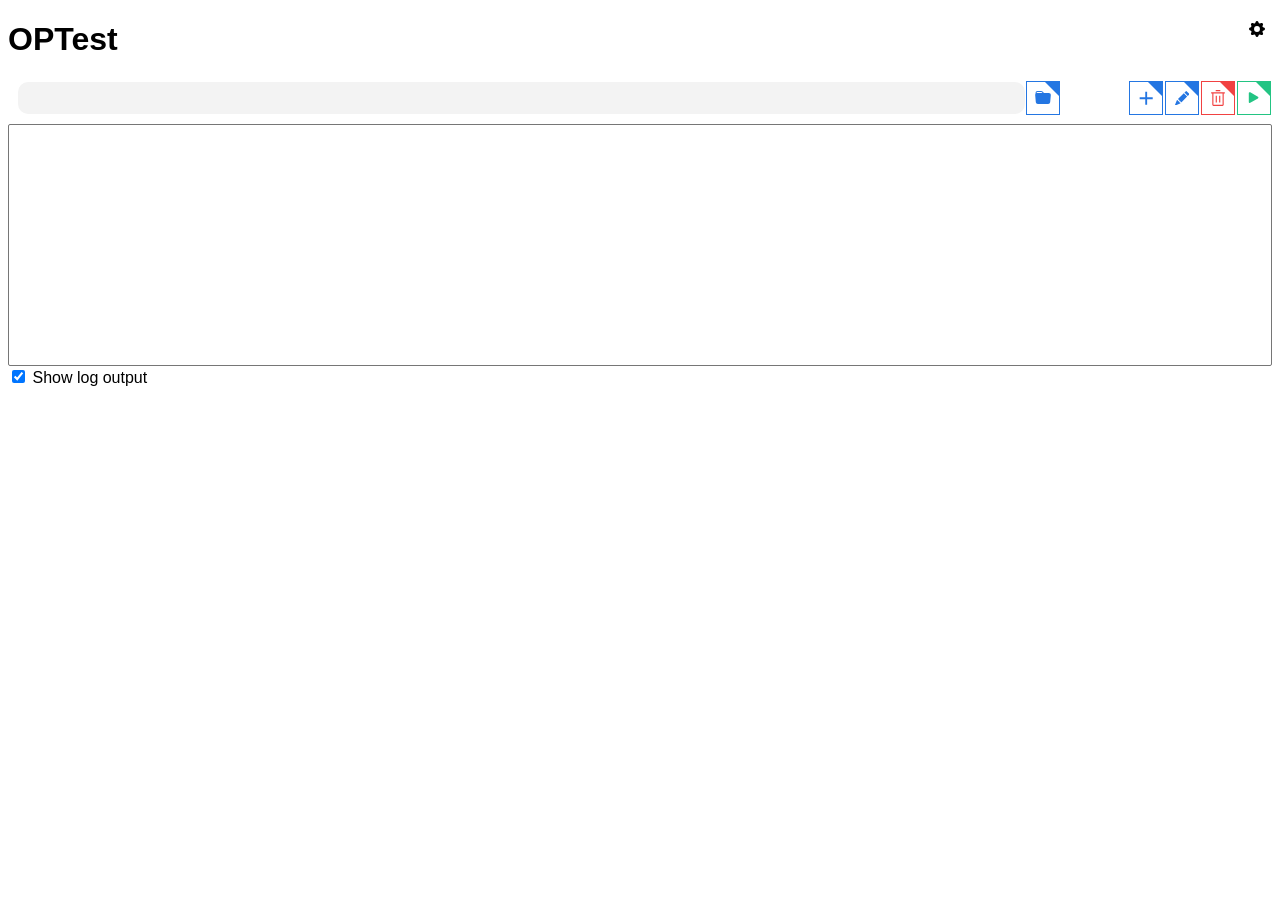
<file: src/gui/public/html/index.html>
<!DOCTYPE html>
<html lang="en">
<head>
    <meta charset="UTF-8">
    <meta name="viewport" content="width=device-width, initial-scale=1.0">
    <title>OPTest</title>
    <link rel="stylesheet" href="../css/popupMenu.css">
    <link rel="stylesheet" href="../css/styles.css">
</head>
<body>
    <div class="">
        <h1>OPTest</h1>
    
        <div class="headerPopup">
            <span onclick="callBuildEnvSettingsMenu(); event.stopPropagation();" class="cogButton" title="Close Modal">
                <svg xmlns="http://www.w3.org/2000/svg" width="16" height="16" fill="currentColor" class="bi bi-gear-fill" viewBox="0 0 16 16">
                    <path d="M9.405 1.05c-.413-1.4-2.397-1.4-2.81 0l-.1.34a1.464 1.464 0 0 1-2.105.872l-.31-.17c-1.283-.698-2.686.705-1.987 1.987l.169.311c.446.82.023 1.841-.872 2.105l-.34.1c-1.4.413-1.4 2.397 0 2.81l.34.1a1.464 1.464 0 0 1 .872 2.105l-.17.31c-.698 1.283.705 2.686 1.987 1.987l.311-.169a1.464 1.464 0 0 1 2.105.872l.1.34c.413 1.4 2.397 1.4 2.81 0l.1-.34a1.464 1.464 0 0 1 2.105-.872l.31.17c1.283.698 2.686-.705 1.987-1.987l-.169-.311a1.464 1.464 0 0 1 .872-2.105l.34-.1c1.4-.413 1.4-2.397 0-2.81l-.34-.1a1.464 1.464 0 0 1-.872-2.105l.17-.31c.698-1.283-.705-2.686-1.987-1.987l-.311.169a1.464 1.464 0 0 1-2.105-.872zM8 10.93a2.929 2.929 0 1 1 0-5.86 2.929 2.929 0 0 1 0 5.858z"/>
                </svg>
            </span>
        </div>

        <dialog id="menu-setting" class="popupMenu">
            <div class="headerPopup">
                <span onclick="closePopUpMenu('menu-setting'); event.stopPropagation();" class="closePopup" title="Close Modal">&times;</span>
                <h4>Set environment variables</h4>
            </div>
            
            <form class="form" action="">
                <div class="container pathContainer">
                    <input id="input-env-file" placeholder="Select a .env file or a folder to create it" class="path-input width100" type="text" value="">
                    <div class="displayFlex">
                        <div tabindex="0" class="animationButton" type="button" onclick="findEnvFile()">
                            <svg class="icon folderIcon" xmlns="http://www.w3.org/2000/svg" width="16" height="16" fill="currentColor" class="bi bi-folder-fill" viewBox="0 0 16 16">
                            <path d="M9.828 3h3.982a2 2 0 0 1 1.992 2.181l-.637 7A2 2 0 0 1 13.174 14H2.825a2 2 0 0 1-1.991-1.819l-.637-7a2 2 0 0 1 .342-1.31L.5 3a2 2 0 0 1 2-2h3.672a2 2 0 0 1 1.414.586l.828.828A2 2 0 0 0 9.828 3m-8.322.12q.322-.119.684-.12h5.396l-.707-.707A1 1 0 0 0 6.172 2H2.5a1 1 0 0 0-1 .981z"/>
                            </svg>
                        </div>
                        <div tabindex="0" class="animationButton" type="button" onclick="createEnvFile()">
                            <svg class="icon" xmlns="http://www.w3.org/2000/svg" viewBox="0 0 30 30">
                                <g mask="url(#mask0_21_345)">
                                <path d="M13.75 23.75V16.25H6.25V13.75H13.75V6.25H16.25V13.75H23.75V16.25H16.25V23.75H13.75Z"></path>
                                </g>
                            </svg>
                        </div>
                    </div>
                </div>
                <div class="popupContainer">
                    <label for="input-op-url">OpenPages URL</label>
                    <input type="text" class="inputFormat" name="input-op-url" id="input-op-url">
                </div>
                <div class="popupContainer">
                    <label for="input-op-username">OpenPages Username</label>
                    <input type="text" class="inputFormat" name="input-op-username" id="input-op-username">
                </div>
                <div class="popupContainer">
                    <label for="input-op-password">OpenPages Password</label>
                    <input type="text" class="inputFormat" name="input-op-password" id="input-op-password">
                </div>
                <button class="actionButtonPopup" type="submit" id="create-env-file-save" value="env_file">Save variables</button>
            </form>
        </dialog>

        <div class="container divisionContainer">
            
            <div class="container pathContainer">

                <input id="input-test-folder" class="path-input" type="text" value="">
                <div tabindex="0" class="animationButton" type="button" onclick="findTestFolder()">
                    <svg class="icon folderIcon" xmlns="http://www.w3.org/2000/svg" width="16" height="16" fill="currentColor" class="bi bi-folder-fill" viewBox="0 0 16 16">
                      <path d="M9.828 3h3.982a2 2 0 0 1 1.992 2.181l-.637 7A2 2 0 0 1 13.174 14H2.825a2 2 0 0 1-1.991-1.819l-.637-7a2 2 0 0 1 .342-1.31L.5 3a2 2 0 0 1 2-2h3.672a2 2 0 0 1 1.414.586l.828.828A2 2 0 0 0 9.828 3m-8.322.12q.322-.119.684-.12h5.396l-.707-.707A1 1 0 0 0 6.172 2H2.5a1 1 0 0 0-1 .981z"/>
                    </svg>
                </div>

            </div>

            <div class="container">

                <div tabindex="0" class="animationButton" type="button" onclick="buildCreateTest()">
                    <svg class="icon" xmlns="http://www.w3.org/2000/svg" viewBox="0 0 30 30">
                        <g mask="url(#mask0_21_345)">
                        <path d="M13.75 23.75V16.25H6.25V13.75H13.75V6.25H16.25V13.75H23.75V16.25H16.25V23.75H13.75Z"></path>
                        </g>
                    </svg>
                </div>
    
                <div tabindex="0" class="animationButton" type="button" onclick="loadEditTestPage()">
                    <svg class="icon pencilIcon" xmlns="http://www.w3.org/2000/svg" width="16" height="16" fill="currentColor" class="bi bi-pencil-fill" viewBox="0 0 16 16">
                        <path d="M12.854.146a.5.5 0 0 0-.707 0L10.5 1.793 14.207 5.5l1.647-1.646a.5.5 0 0 0 0-.708zm.646 6.061L9.793 2.5 3.293 9H3.5a.5.5 0 0 1 .5.5v.5h.5a.5.5 0 0 1 .5.5v.5h.5a.5.5 0 0 1 .5.5v.5h.5a.5.5 0 0 1 .5.5v.207zm-7.468 7.468A.5.5 0 0 1 6 13.5V13h-.5a.5.5 0 0 1-.5-.5V12h-.5a.5.5 0 0 1-.5-.5V11h-.5a.5.5 0 0 1-.5-.5V10h-.5a.5.5 0 0 1-.175-.032l-.179.178a.5.5 0 0 0-.11.168l-2 5a.5.5 0 0 0 .65.65l5-2a.5.5 0 0 0 .168-.11z"/>
                    </svg>
                </div>
                <div tabindex="0" class="animationButton trashButton" type="button" onclick="deleteTest()">
                    <svg class="trashIcon icon" viewBox="0 0 15 17.5" height="17.5" width="15" xmlns="http://www.w3.org/2000/svg" class="icon">
                        <path transform="translate(-2.5 -1.25)" d="M15,18.75H5A1.251,1.251,0,0,1,3.75,17.5V5H2.5V3.75h15V5H16.25V17.5A1.251,1.251,0,0,1,15,18.75ZM5,5V17.5H15V5Zm7.5,10H11.25V7.5H12.5V15ZM8.75,15H7.5V7.5H8.75V15ZM12.5,2.5h-5V1.25h5V2.5Z" id="Fill"></path>
                    </svg>
                </div>
                
                <div tabindex="0" class="animationButton playButton" type="button" onclick="runTest()">
                    <svg class="icon playIcon" xmlns="http://www.w3.org/2000/svg" width="16" height="16" fill="currentColor" class="bi bi-play-fill" viewBox="0 0 16 16">
                        <path d="m11.596 8.697-6.363 3.692c-.54.313-1.233-.066-1.233-.697V4.308c0-.63.692-1.01 1.233-.696l6.363 3.692a.802.802 0 0 1 0 1.393"/>
                    </svg>
                </div>

            </div>


           
            
        </div>

        <select id="tests-list" class="file-selector" multiple size="15">
        </select>
        <input name="show-log-output" type="checkbox" checked onchange="toggleLogOutput()">
        <label for="show-log-output">Show log output</label>

        <pre id="log-output" style="user-select: text;"></pre>

    </div>
    
    <dialog id="menu-create-test-file" class="popupMenu">
        <div class="headerPopup">
            <span onclick="closePopUpMenu('menu-create-test-file'); event.stopPropagation();" class="closePopup" title="Close Modal">&times;</span>
            <h4>Create new test file</h4>
        </div>
        
        <form class="form" action="">
            <div class="popupContainer">
                <label for="input-new-test">Test Name</label>
                <input type="text" class="inputFormat" name="input-new-test" id="input-new-test">
            </div>
            <button class="actionButtonPopup" type="submit" id="create-test-save-button" value="save_new_test">Create</button>
        </form>
    </dialog>
    


</body>
<script src="../js/jsApi.js"></script>
</html>
</file>
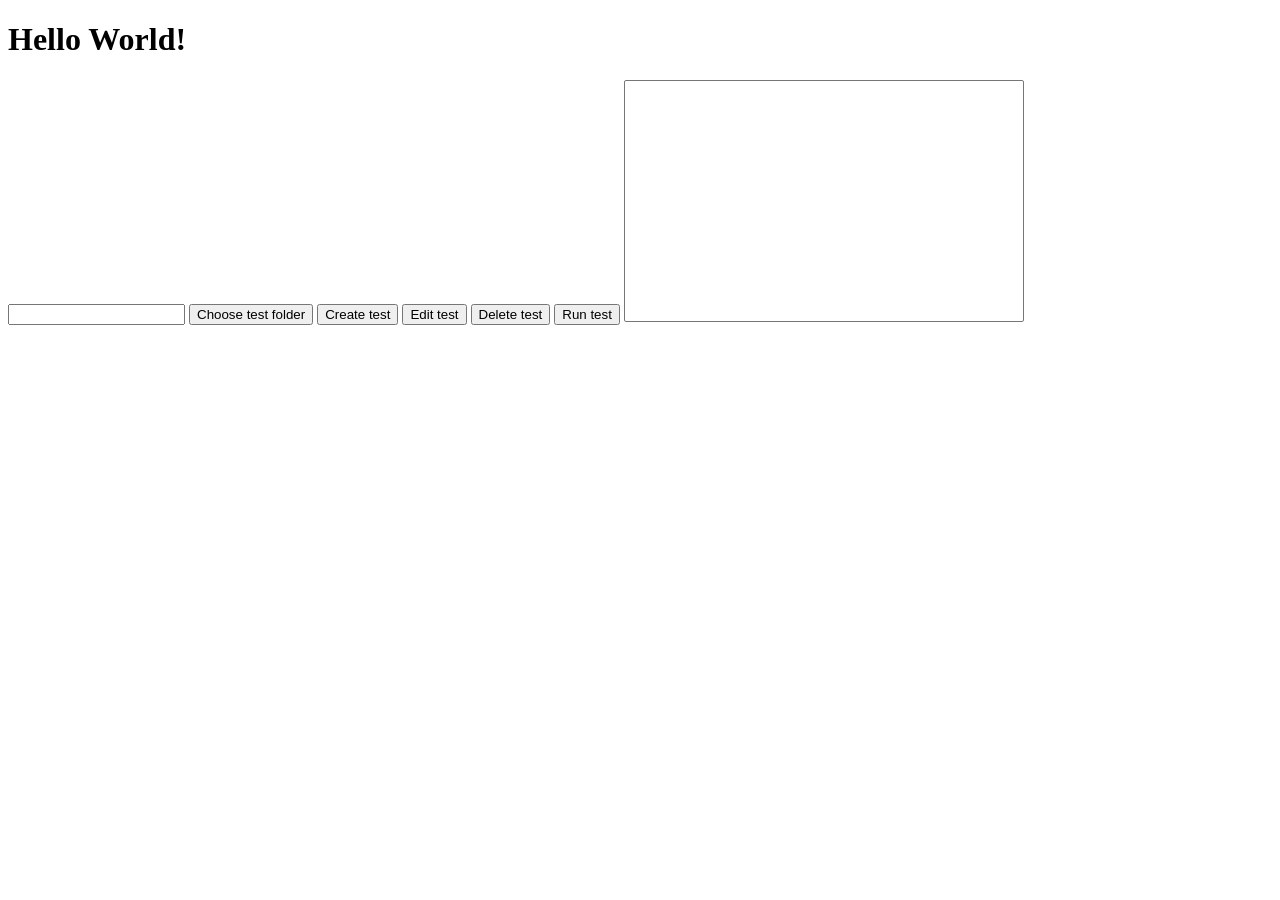
<file: src/OPTest/gui/public/index.html>
<!DOCTYPE html>
<html lang="en">
<head>
    <meta charset="UTF-8">
    <meta name="viewport" content="width=device-width, initial-scale=1.0">
    <title>OPTest</title>
</head>
<body>
    <h1>Hello World!</h1>
    <input id="input-test-folder" type="text" value="">
    <button id="btn-choose-test-folder" onclick="chooseTestFolder()">Choose test folder</button>
    <button id="btn-create-test" onclick="createTest()">Create test</button>
    <button id="btn-edit-test" onclick="editTest()">Edit test</button>
    <button id="btn-delete-test" onclick="deleteTest()">Delete test</button>
    <button id="btn-run-test" onclick="runTest()">Run test</button>

    <select id="tests-list" multiple size="15" style="width: 400px;">
    </select>


</body>
<script src="jsApi.js"></script>
</html>
</file>
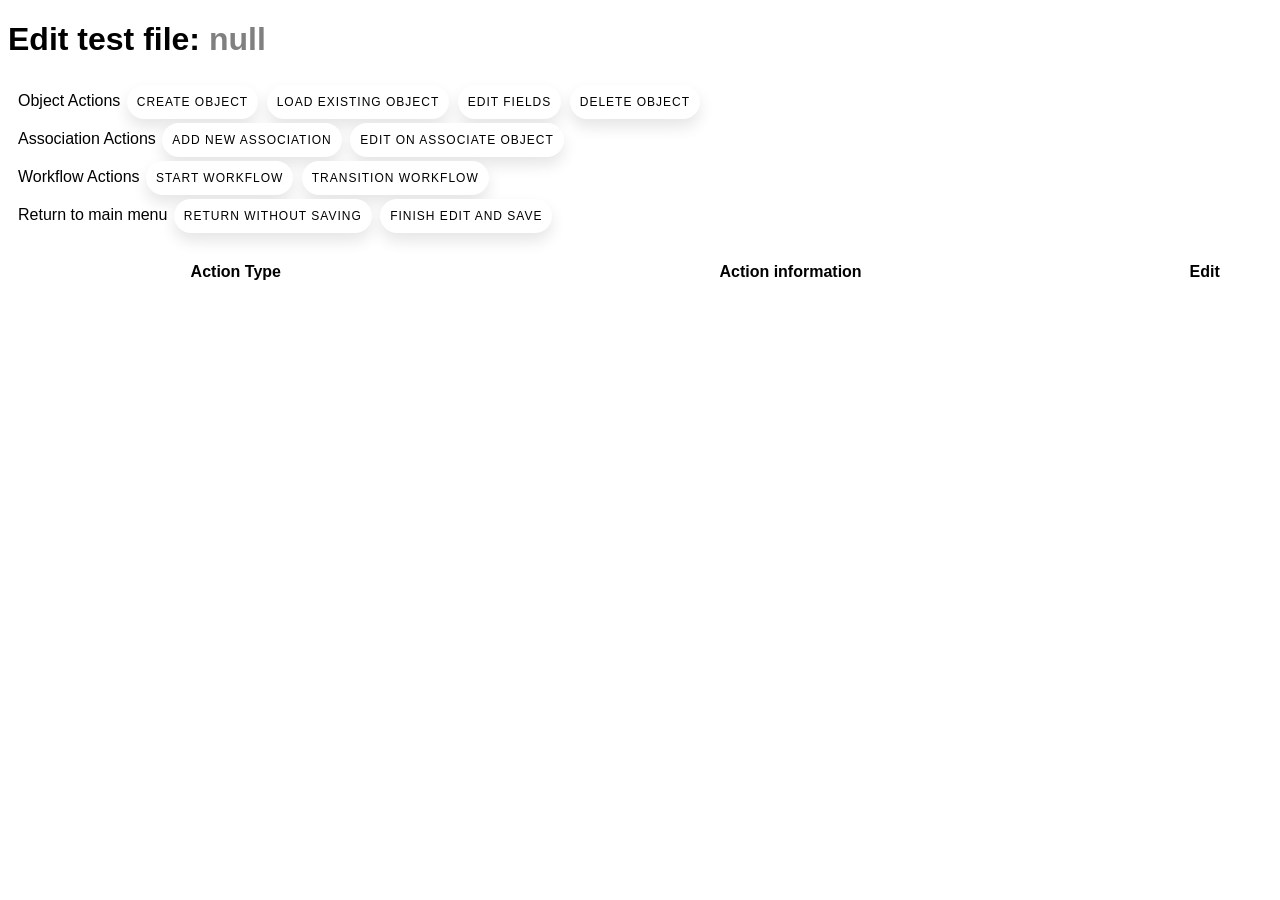
<file: src/gui/public/html/test-edit.html>
<!DOCTYPE html>
<html lang="en">
<head>
    <meta charset="UTF-8">
    <meta name="viewport" content="width=device-width, initial-scale=1.0">
    <title>OPTest - Edit</title>
    <link rel="stylesheet" href="../css/popupMenu.css">
    <link rel="stylesheet" href="../css/styles.css">
</head>
<body>

    <h1 id="h1-header"></h1>

    <div class="testManagementContainer">
        <div>
            <span>Object Actions</span>
            <button id="btn-create-object" class="default-button" onclick="newCreateObjectView()">Create object</button>
            <button id="btn-create-object" class="default-button" onclick="newLoadExistingObjectView()">Load existing object</button>
            <button id="btn-bulk-edit-field" class="default-button" onclick="newUpdateFieldsView()">Edit fields</button>
            <button id="btn-delete-object" class="delete-button" onclick="newDeleteView()">Delete object</button>
        </div>

        <div>
            <span>Association Actions</span>
            <button id="btn-add-associate-object" class="default-button" onclick="newAssociationView()">Add new association</button>
            <button id="btn-edit-field-associate-object" class="default-button" onclick="newUpdateOnAssociateView()">Edit on associate object</button>
        </div>
        
        <div>
            <span>Workflow Actions</span>
            <button id="btn-start-workflow" class="default-button" onclick="newStartWorkflowView()">Start workflow</button>
            <button id="btn-start-workflow" class="default-button" onclick="newTransitionWorkflowView()">Transition workflow</button>
        </div>

        <div>
            <span>Return to main menu</span>
            <span>
                <button id="btn-finish-edit" class="delete-button" onclick="returnToIndexPage()">Return without saving</button>
            </span>
            <span>
                <button id="btn-finish-edit" class="run-button" onclick="saveAndReturnToIndexPage()">Finish edit and Save</button>
            </span>
        </div>
    </div>
    
    <div class="testManagementContainer">
        <table id="test-actions" style="width: 100%;">
            <tr>
                <th>Action Type</th>
                <th>Action information</th>
                <th>Edit</th>
            </tr>
        </table>
    </div>

    <dialog id="menu-create-object" class="popupMenu">
        
        <div class="headerPopup">
            <span onclick="closePopUpMenu('menu-create-object'); event.stopPropagation();" class="closePopup" title="Close Modal">&times;</span>
            <h4>Create new GRC Instance</h4>
        </div>

        <form action="../js/jsApi.js" method="post">
            <div class="popupContainer">
                <div>
                    <label for="input-create-resource-type-definition">Object Type</label>
                    <input class="inputFormat" type="text" name="input-create-resource-type-definition" id="input-create-resource-type-definition">
                </div>
                <div>
                    <label for="input-create-resource-name">Object Name</label>
                    <input class="inputFormat" type="text" name="input-create-resource-name" id="input-create-resource-name">
                </div>
                <div>
                    <div>
                        <label for="input-create-resource-description">Description</label>
                    </div>
                    <textarea class="inputFormat" type="text" name="input-create-resource-description" id="input-create-resource-description"></textarea>
                </div>
                <div>
                    <label for="input-create-resource-primary-parent">Primary parent ID</label>
                    <input class="inputFormat" type="number" onwheel="this.blur()" name="input-create-resource-primary-parent" id="input-create-resource-primary-parent">
                </div>
                <div>
                    <table id="table-create-fields" class="popupTableFields">
                        <tbody id="creation_fields_tbody">
                            <tr>
                                <th>Field</th>
                                <th>Value</th>
                                <th>Actions</th>
                            </tr>
                        </tbody>
                    </table>
                </div>
                <div>
                    <table id="table-create-parents" class="popupTableParents width100">
                        <tbody id="creation_parents_tbody">
                            <tr>
                                <th>Parant ID</th>
                                <th>Action</th>
                            </tr>
                        </tbody>
                    </table>
                </div>
                <div>
                    <table id="table-create-children" class="popupTableChildren width100">
                        <tbody id="creation_children_tbody">
                            <tr>
                                <th>Child ID</th>
                                <th>Action</th>
                            </tr>
                        </tbody>
                    </table>
                </div>
                <div>
                    <input name="safe-delete-checkbox" id="safe-delete-checkbox" type="checkbox" checked onchange="">
                    <label for="safe-delete-checkbox">Exclude object after tests</label>
                </div>
            </div>
            <button class="actionButtonPopup" type="submit" id="create-save-button" value="create_object">Save</button>
        </form>
    </dialog>

    <dialog id="menu-update-fields" class="popupMenu">
        
        <div class="headerPopup">
            <span onclick="closePopUpMenu('menu-update-fields'); event.stopPropagation();" class="closePopup" title="Close Modal">&times;</span>
            <h4>Edit fields of a GRC Instance</h4>
        </div>
        
        <form action="">
            <div class="popupContainer">
                <div>
                    <label for="select-update-resource-name">Object Name</label>
                    <!-- <input class="inputFormat" type="text" name="select-update-resource-name" id="select-update-resource-name"> -->
                    <select class="inputFormat" name="select-update-resource-name" id="select-update-resource-name">
                        <option value="" disabled selected>Select an object</option>
                    </select>
                </div>
                <div>
                    <table id="table-update-fields" class="popupTableFields width100">
                        <tbody id="update_fields_tbody">
                            <tr>
                                <th>Field</th>
                                <th>Value</th>
                                <th>Actions</th>
                            </tr>
                        </tbody>
                    </table>
                </div>
            </div>
            <button class="actionButtonPopup" type="submit" id="update-save-button" value="update_field">Save</button>
        </form>
    </dialog>

    <dialog id="menu-update-associate" class="popupMenu">
        
        <div class="headerPopup">
            <span onclick="closePopUpMenu('menu-update-associate'); event.stopPropagation();" class="closePopup" title="Close Modal">&times;</span>
            <h4>Edit fields on an associate instance</h4>
        </div>

        <form action="">
            <div class="popupContainer">
                <div>
                    <label for="select-update-associate-resource-name">Main object name</label>
                    <select class="inputFormat" type="text" name="select-update-associate-resource-name" id="select-update-associate-resource-name">
                        <option value="" disabled selected>Select an object</option>
                    </select>
                </div>
                <div>
                    <label for="input-update-associate-association-type">Association Type</label>
                    <select class="inputFormat" id="input-update-associate-association-type" name="input-update-associate-association-type">
                        <option value="child">Child</option>
                        <option value="parent">Parent</option>
                        <option value="both">Both</option>
                    </select>
                </div>
                <div>
                    <label for="input-update-associate-type-definition">Object Type</label>
                    <input class="inputFormat" type="text" name="input-update-associate-type-definition" id="input-update-associate-type-definition">
                </div>
                <div>
                    <table id="table-update-associate" class="popupTableFields width100">
                        <tbody id="update_associate_tbody">
                            <tr>
                                <th>Field</th>
                                <th>Value</th>
                                <th>Actions</th>
                            </tr>
                        </tbody>
                    </table>
                </div>
            </div>
            <button class="actionButtonPopup" type="submit" id="update-associate-save-button" value="update_field_associate_objects">Save</button>
        </form>
    </dialog>

    <dialog id="menu-start_workflow" class="popupMenu">
        
        <div class="headerPopup">
            <span onclick="closePopUpMenu('menu-start_workflow'); event.stopPropagation();" class="closePopup" title="Close Modal">&times;</span>
            <h4>Start workflow</h4>
        </div>
        
        <form action="">
            <div class="popupContainer">
                <div>
                    <label for="select-start_workflow-resource-name">Object Name</label>
                    <select class="inputFormat" type="text" name="select-start_workflow-resource-name" id="select-start_workflow-resource-name">
                        <option value="" disabled selected>Select an object</option>
                    </select>
                </div>
                <div>
                    <label for="input-start-workflow-name">Workflow Name</label>
                    <input class="inputFormat" type="text" name="input-start_workflow-name" id="input-start_workflow-name">
                </div>
            </div>
            <button class="actionButtonPopup" type="submit" id="start_workflow-save-button" value="start_workflow">Save</button>
        </form>
    </dialog>

    <dialog id="menu-transition_workflow" class="popupMenu">
        
        <div class="headerPopup">
            <span onclick="closePopUpMenu('menu-transition_workflow'); event.stopPropagation();" class="closePopup" title="Close Modal">&times;</span>
            <h4>Transition workflow</h4>
        </div>
        
        <form action="">
            <div class="popupContainer">
                <div>
                    <label for="select-transition_workflow-resource-name">Object Name</label>
                    <select class="inputFormat" type="text" name="select-transition_workflow-resource-name" id="select-transition_workflow-resource-name">
                        <option value="" disabled selected>Select an object</option>
                    </select>
                </div>
                <div>
                    <label for="input-transition_workflow-name">Workflow Action Name</label>
                    <input class="inputFormat" type="text" name="input-transition_workflow-name" id="input-transition_workflow-name">
                </div>
            </div>
            <button class="actionButtonPopup" type="submit" id="transition_workflow-save-button" value="transition_workflow">Save</button>
        </form>
    </dialog>

    <dialog id="menu-delete-object" class="popupMenu">
        
        <div class="headerPopup">
            <span onclick="closePopUpMenu('menu-delete-object'); event.stopPropagation();" class="closePopup" title="Close Modal">&times;</span>
            <h4>Delete Object</h4>
        </div>

        <form action="">
            <div class="popupContainer">
                <div>
                    <label for="select-delete-resource-name">Object Name</label>
                    <select class="inputFormat" type="text" name="select-delete-resource-name" id="select-delete-resource-name">
                        <option value="" disabled selected>Select an object</option>
                    </select>
                </div>
            </div>
            <button class="actionButtonPopup" type="submit" id="delete-save-button" value="delete_object">Save</button>
        </form>
    </dialog>

    <dialog id="menu-add-associate-object" class="popupMenu">
        
        <div class="headerPopup">
            <span onclick="closePopUpMenu('menu-add-associate-object'); event.stopPropagation();" class="closePopup" title="Close Modal">&times;</span>
            <h4>Add new association</h4>
        </div>

        <form action="../js/jsApi.js" method="post">
            <div class="popupContainer">
                
                <div>
                    <label for="select-add-associate-object-name">Object Name</label>
                    <select class="inputFormat" type="text" name="select-add-associate-object-name" id="select-add-associate-object-name">
                        <option value="" disabled selected>Select an object</option>
                    </select>
                </div>

                <div>
                    <label for="input-add-associate-object-type">Association Type</label>
                    <select class="inputFormat" id="input-add-associate-object-type" name="input-add-associate-object-type">
                        <option value="child">Child</option>
                        <option value="parent">Parent</option>
                    </select>
                </div>

                <div>
                    <table id="table-add-associate-object" class="popupTableParents width100">
                        <tbody id="add_associate_tbody">
                            <tr>
                                <th>Object ID</th>
                                <th>Action</th>
                            </tr>
                        </tbody>
                    </table>
                </div>


            </div>
            <button class="actionButtonPopup" type="submit" id="add-associate-object-save-button" value="add_associate_object">Save</button>
        </form>
    </dialog>

    <dialog id="menu-load-existing-object" class="popupMenu">
        
        <div class="headerPopup">
            <span onclick="closePopUpMenu('menu-load-existing-object'); event.stopPropagation();" class="closePopup" title="Close Modal">&times;</span>
            <h4>Load existing object</h4>
        </div>

        <form action="">
            <div class="popupContainer">
                <div>
                    <label for="input-load-existing-object-type">Object Type</label>
                    <input class="inputFormat" type="text" name="input-load-existing-object-type" id="input-load-existing-object-type">
                </div>
                <div>
                    <label for="input-load-existing-object-name">Object Name</label>
                    <input class="inputFormat" type="text" name="input-load-existing-object-name" id="input-load-existing-object-name">
                </div>
            </div>
            <button class="actionButtonPopup" type="submit" id="load-existing-object-save-button" value="load_existing_object">Save</button>
        </form>
    </dialog>


</body>
<script src="../js/editTest.js"></script>
<script src="../js/editTests/clearMenus.js"></script>
<script src="../js/editTests/createNewSteps.js"></script>
<script src="../js/editTests/findAndEdit.js"></script>
<script src="../js/editTests/saveChanges.js"></script>
<script src="../js/jsApi.js"></script>
</html>
</file>
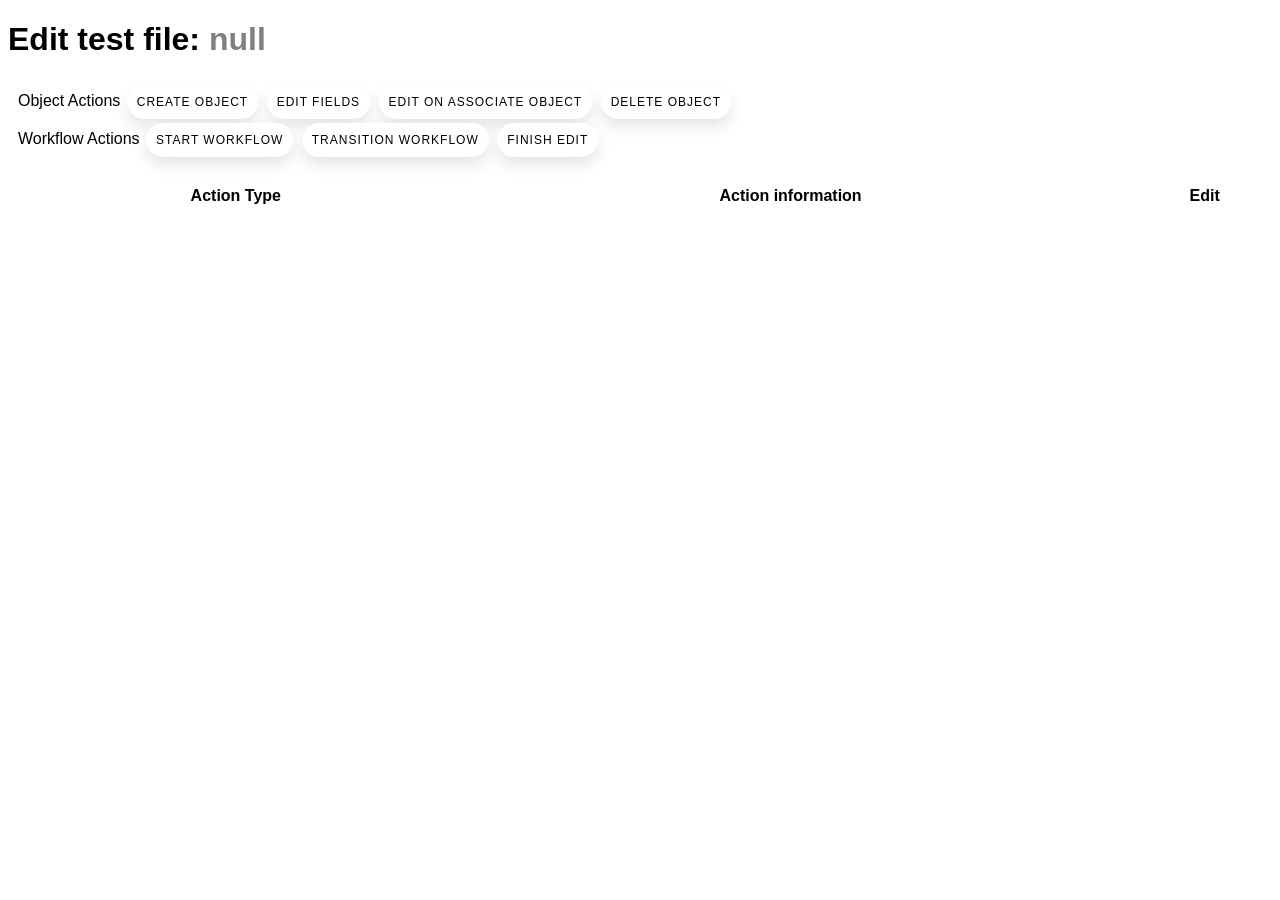
<file: src/OPTest/gui/public/html/test-edit.html>
<!DOCTYPE html>
<html lang="en">
<head>
    <meta charset="UTF-8">
    <meta name="viewport" content="width=device-width, initial-scale=1.0">
    <title>OPTest - Edit</title>
    <link rel="stylesheet" href="../css/popupMenu.css">
    <link rel="stylesheet" href="../css/styles.css">
</head>
<body>

    <h1 id="h1-header"></h1>

    <div class="testManagementContainer">
        <div>
            <span>Object Actions</span>
            <button id="btn-create-object" class="default-button" onclick="newCreateObjectView()">Create object</button>
            <button id="btn-bulk-edit-field" class="default-button" onclick="newUpdateFieldsView()">Edit fields</button>
            <button id="btn-edit-field-associate-object" class="default-button" onclick="newUpdateOnAssociateView()">Edit on associate object</button>
            <button id="btn-delete-object" class="delete-button" onclick="newDeleteView()">Delete object</button>
        </div>
        
        <div>
            <span>Workflow Actions</span>
            <button id="btn-start-workflow" class="default-button" onclick="newStartWorkflowView()">Start workflow</button>
            <button id="btn-start-workflow" class="default-button" onclick="newTransitionWorkflowView()">Transition workflow</button>
            
            <span>
                <button id="btn-finish-edit" class="run-button" onclick="returnToIndexPage()">Finish edit</button>
            </span>
        </div>
    </div>
    
    <div class="testManagementContainer">
        <table id="test-actions" style="width: 100%;">
            <tr>
                <th>Action Type</th>
                <th>Action information</th>
                <th>Edit</th>
            </tr>
        </table>
    </div>

    <dialog id="menu-create-object" class="popupMenu">
        
        <div class="headerPopup">
            <span onclick="closePopUpMenu('menu-create-object'); event.stopPropagation();" class="closePopup" title="Close Modal">&times;</span>
            <h4>Create new GRC Instance</h4>
        </div>

        <form action="../js/jsApi.js" method="post">
            <div class="popupContainer">
                <div>
                    <label for="input-create-resource-type-definition">Object Type</label>
                    <input class="inputFormat" type="text" name="input-create-resource-type-definition" id="input-create-resource-type-definition">
                </div>
                <div>
                    <label for="input-create-resource-name">Object Name</label>
                    <input class="inputFormat" type="text" name="input-create-resource-name" id="input-create-resource-name">
                </div>
                <div>
                    <div>
                        <label for="input-create-resource-description">Description</label>
                    </div>
                    <textarea class="inputFormat" type="text" name="input-create-resource-description" id="input-create-resource-description"></textarea>
                </div>
                <div>
                    <label for="input-create-resource-primary-parent">Primary parent ID</label>
                    <input class="inputFormat" type="number" onwheel="this.blur()" name="input-create-resource-primary-parent" id="input-create-resource-primary-parent">
                </div>
                <div>
                    <table id="table-create-fields" class="popupTableFields">
                        <tbody id="creation_fields_tbody">
                            <tr>
                                <th>Field</th>
                                <th>Value</th>
                                <th>Actions</th>
                            </tr>
                        </tbody>
                    </table>
                </div>
                <div>
                    <table id="table-create-parents" class="popupTableParents width100">
                        <tbody id="creation_parents_tbody">
                            <tr>
                                <th>Parant ID</th>
                                <th>Action</th>
                            </tr>
                        </tbody>
                    </table>
                </div>
                <div>
                    <table id="table-create-children" class="popupTableChildren width100">
                        <tbody id="creation_children_tbody">
                            <tr>
                                <th>Child ID</th>
                                <th>Action</th>
                            </tr>
                        </tbody>
                    </table>
                </div>
                <div>
                    <input name="safe-delete-checkbox" id="safe-delete-checkbox" type="checkbox" checked onchange="">
                    <label for="safe-delete-checkbox">Exclude object after tests</label>
                </div>
            </div>
            <button class="actionButtonPopup" type="submit" id="create-save-button" value="create_object">Save</button>
        </form>
    </dialog>

    <dialog id="menu-update-fields" class="popupMenu">
        
        <div class="headerPopup">
            <span onclick="closePopUpMenu('menu-update-fields'); event.stopPropagation();" class="closePopup" title="Close Modal">&times;</span>
            <h4>Edit fields of a GRC Instance</h4>
        </div>
        
        <form action="">
            <div class="popupContainer">
                <div>
                    <label for="select-update-resource-name">Object Name</label>
                    <!-- <input class="inputFormat" type="text" name="select-update-resource-name" id="select-update-resource-name"> -->
                    <select class="inputFormat" name="select-update-resource-name" id="select-update-resource-name">
                        <option value="" disabled selected>Select an object</option>
                    </select>
                </div>
                <div>
                    <table id="table-update-fields" class="popupTableFields width100">
                        <tbody id="update_fields_tbody">
                            <tr>
                                <th>Field</th>
                                <th>Value</th>
                                <th>Actions</th>
                            </tr>
                        </tbody>
                    </table>
                </div>
            </div>
            <button class="actionButtonPopup" type="submit" id="update-save-button" value="update_field">Save</button>
        </form>
    </dialog>

    <dialog id="menu-update-associate" class="popupMenu">
        
        <div class="headerPopup">
            <span onclick="closePopUpMenu('menu-update-associate'); event.stopPropagation();" class="closePopup" title="Close Modal">&times;</span>
            <h4>Edit fields on an associate instance</h4>
        </div>

        <form action="">
            <div class="popupContainer">
                <div>
                    <label for="select-update-associate-resource-name">Main object name</label>
                    <select class="inputFormat" type="text" name="select-update-associate-resource-name" id="select-update-associate-resource-name">
                        <option value="" disabled selected>Select an object</option>
                    </select>
                </div>
                <div>
                    <label for="input-update-associate-association-type">Association Type</label>
                    <select class="inputFormat" id="input-update-associate-association-type" name="input-update-associate-association-type">
                        <option value="child">Child</option>
                        <option value="parent">Parent</option>
                        <option value="both">Both</option>
                    </select>
                </div>
                <div>
                    <label for="input-update-associate-type-definition">Object Type</label>
                    <input class="inputFormat" type="text" name="input-update-associate-type-definition" id="input-update-associate-type-definition">
                </div>
                <div>
                    <table id="table-update-associate" class="popupTableFields width100">
                        <tbody id="update_associate_tbody">
                            <tr>
                                <th>Field</th>
                                <th>Value</th>
                                <th>Actions</th>
                            </tr>
                        </tbody>
                    </table>
                </div>
            </div>
            <button class="actionButtonPopup" type="submit" id="update-associate-save-button" value="update_field_associate_objects">Save</button>
        </form>
    </dialog>

    <dialog id="menu-start_workflow" class="popupMenu">
        
        <div class="headerPopup">
            <span onclick="closePopUpMenu('menu-start_workflow'); event.stopPropagation();" class="closePopup" title="Close Modal">&times;</span>
            <h4>Start workflow</h4>
        </div>
        
        <form action="">
            <div class="popupContainer">
                <div>
                    <label for="select-start_workflow-resource-name">Object Name</label>
                    <select class="inputFormat" type="text" name="select-start_workflow-resource-name" id="select-start_workflow-resource-name">
                        <option value="" disabled selected>Select an object</option>
                    </select>
                </div>
                <div>
                    <label for="input-start-workflow-name">Workflow Name</label>
                    <input class="inputFormat" type="text" name="input-start_workflow-name" id="input-start_workflow-name">
                </div>
            </div>
            <button class="actionButtonPopup" type="submit" id="start_workflow-save-button" value="start_workflow">Save</button>
        </form>
    </dialog>

    <dialog id="menu-transition_workflow" class="popupMenu">
        
        <div class="headerPopup">
            <span onclick="closePopUpMenu('menu-transition_workflow'); event.stopPropagation();" class="closePopup" title="Close Modal">&times;</span>
            <h4>Start workflow</h4>
        </div>
        
        <form action="">
            <div class="popupContainer">
                <div>
                    <label for="select-transition_workflow-resource-name">Object Name</label>
                    <select class="inputFormat" type="text" name="select-transition_workflow-resource-name" id="select-transition_workflow-resource-name">
                        <option value="" disabled selected>Select an object</option>
                    </select>
                </div>
                <div>
                    <label for="input-transition_workflow-name">Workflow Action Name</label>
                    <input class="inputFormat" type="text" name="input-transition_workflow-name" id="input-transition_workflow-name">
                </div>
            </div>
            <button class="actionButtonPopup" type="submit" id="transition_workflow-save-button" value="transition_workflow">Save</button>
        </form>
    </dialog>

    <dialog id="menu-delete-object" class="popupMenu">
        
        <div class="headerPopup">
            <span onclick="closePopUpMenu('menu-delete-object'); event.stopPropagation();" class="closePopup" title="Close Modal">&times;</span>
            <h4>Start workflow</h4>
        </div>

        <form action="">
            <div class="popupContainer">
                <div>
                    <label for="select-delete-resource-name">Object Name</label>
                    <select class="inputFormat" type="text" name="select-delete-resource-name" id="select-delete-resource-name">
                        <option value="" disabled selected>Select an object</option>
                    </select>
                </div>
            </div>
            <button class="actionButtonPopup" type="submit" id="delete-save-button" value="delete_object">Save</button>
        </form>
    </dialog>


</body>
<script src="../js/editTest.js"></script>
<script src="../js/editTests/clearMenus.js"></script>
<script src="../js/editTests/createNewSteps.js"></script>
<script src="../js/editTests/findAndEdit.js"></script>
<script src="../js/editTests/saveChanges.js"></script>
<script src="../js/jsApi.js"></script>
</html>
</file>
<file: src/gui/public/css/popupMenu.css>
body {font-family: Arial, Helvetica, sans-serif;}

.popupContainer {
  padding: 16px;
}

.closePopup {
  position: absolute;
  right: 15px;
  top: 5px;
  color: #000;
  font-size: 35px;
  font-weight: bold;
}

.closePopup:hover,
.closePopup:focus {
  color: red;
  cursor: pointer;
}

.headerPopup{
  font-weight: 400;
}

.inputFormat, .popupTd{
  width: 100%;
  padding: 12px 20px;
  margin: 8px 0;
  display: inline-block;
  border: 1px solid #ccc;
  box-sizing: border-box;
  border: 2px solid #ccc;
  border-radius: 5px;
  padding: 8px;
  outline: none;   
}

.inputFormat:focus, .popupTd:focus {
  border-color: #007bff;        
  box-shadow: 0 0 5px #007bff;  
}

.actionButtonPopup {
  width: 100%;
  padding: 15px 20px;
  border: none;
  outline: none;
  background-color: #2476e2;
  color: #eee;
  border-radius: 7px;
  font-weight: 600;
  cursor: pointer;
  transition: all 0.25s ease-out;
}

.actionButtonPopup:hover {
  transform: translateY(-3px);
}

.popupMenu::backdrop {
  background: rgba(0, 0, 0, 0.5);
}

.popupMenu {
  border: none;
  border-radius: 8px;
  padding: 20px;
  background: white;
}

.popupTableFields tr{
  display: grid;
  grid-template-columns: 2fr 2fr 1fr;
}

.popupTableParents tr,
.popupTableChildren tr{
  display: grid;
  grid-template-columns: 4fr 1fr;
}


.cogButton {
  position: absolute;
  right: 15px;
  top: 5px;
  color: #000;
  font-size: 35px;
  font-weight: bold;
}

.cogButton:hover,
.cogButton:focus {
  color: #2476e2;
  cursor: pointer;
}
</file>
<file: src/gui/public/css/styles.css>
.file-selector{
    width: 100%;
}

h1{
    font-family: 'Segoe UI', Tahoma, Geneva, Verdana, sans-serif;
}

.container{
    display: flex;
    align-items: center;
    justify-content:space-between;
}

.pathContainer{
    flex:0.94;
    margin-left: 10px;
}

#input-test-folder{
    flex: 1;
}

.divisionContainer{
    margin-bottom: 0.5em;
}



/* Buttons and Icons */
.animationButton {
  /* Config start */
  --plus_sideLength: 2.0rem;
  --plus_topRightTriangleSideLength: 0.9rem;
  /* Config end */
  position: relative;
  display: inline-flex;
  justify-content: center;
  align-items: center;
  border: 1px solid #2476e2;
  width: var(--plus_sideLength);
  height: var(--plus_sideLength);
  background-color: white;
  overflow: hidden;
  margin: 1px;
}

.animationButton::before {
  position: absolute;
  content: "";
  top: 0;
  right: 0;
  width: 0;
  height: 0;
  border-width: 0 var(--plus_topRightTriangleSideLength) var(--plus_topRightTriangleSideLength) 0;
  border-style: solid;
  border-color: transparent #2476e2 transparent transparent;
  transition-timing-function: ease-in-out;
  transition-duration: 0.2s;
}

.animationButton:hover {
  cursor: pointer;
}

.animationButton:hover::before {
  --plus_topRightTriangleSideLength: calc(var(--plus_sideLength) * 2);
}

.animationButton:focus-visible::before {
  --plus_topRightTriangleSideLength: calc(var(--plus_sideLength) * 2);
}

.icon, .pencilIcon {
  fill: #2476e2;
  width: calc(var(--plus_sideLength) * 0.7);
  height: calc(var(--plus_sideLength) * 0.7);
  z-index: 1;
  transition-timing-function: ease-in-out;
  transition-duration: 0.2s;
}

.pencilIcon{
    width:45%; 
    height:45%;
}

.folderIcon{
    width:50%; 
    height:50%;
}

.trashIcon{
    width:50%; 
    height:50%;
    fill: #f14242;
}

.trashButton{
    border: 1px solid #f14242;
}

.trashButton::before{
    border-color: transparent #f14242 transparent transparent;
}

.playIcon{
    width:60%; 
    height:60%;
    fill: #23c483;
}

.playButton{
    border: 1px solid #23c483;
}

.playButton::before{
    border-color: transparent #23c483 transparent transparent;
}

.animationButton:hover>.icon {
  fill: white;
}

.icon:focus-visible {
  fill: white;
  transform: rotate(180deg);
}


/* Path input */ 
.path-input {
  border: 2px solid transparent;
  width: 15em;
  height: 2.0em;
  padding-left: 0.8em;
  outline: none;
  overflow: hidden;
  background-color: #F3F3F3;
  border-radius: 10px;
  transition: all 0.5s;
}

.path-input:hover,
.path-input:focus {
  border: 2px solid #4A9DEC;
  box-shadow: 0px 0px 0px 7px rgb(74, 157, 236, 20%);
  background-color: white;
}














/* Popup menu index */ 
.trash-button {
  background-color: transparent;
  position: relative;
  border: none;
}

.trash-icon {
  transform: scale(1.2);
  transition: .2s linear;
}

.trash-button:hover > .icon {
  transform: scale(1.5);
}

.trash-button:hover > .icon path {
  fill: rgb(168, 7, 7);
}

.trash-button:hover::after {
  visibility: visible;
  opacity: 1;
  top: -160%;
}

.hide{
    display: none;
}

.active{
  display: block;
}
























#testFileName{
    color: gray;
}





/* check if still needed */ 
.default-button, .delete-button, .run-button {
  margin: 2px;  
  padding: 10px 10px;
  font-size: 12px;
  text-transform: uppercase;
  letter-spacing: 1px;
  font-weight: 500;
  color: #000;
  background-color: #fff;
  border: none;
  border-radius: 45px;
  box-shadow: 0px 8px 15px rgba(0, 0, 0, 0.1);
  transition: all 0.3s ease 0s;
  cursor: pointer;
  outline: none;
}

.default-button:hover {
  background-color: #2476e2;
  color: #fff;
  transform: translateY(-7px);
}

.run-button:hover {
  background-color: #23c483;
  color: #fff;
  transform: translateY(-7px);
}

.delete-button:hover {
  background-color: #f14242;
  color: #fff;
  fill: white;
  transform: translateY(-7px);
}

.default-button:active {
  transform: translateY(-1px);
}


.testManagementContainer{
  width: 100%;
  margin: 25px 10px;
}

.width100{
  width: 100%;
}

.displayFlex{
  display: flex; 
  align-items: center;
}
</file>
<file: src/OPTest/gui/public/css/popupMenu.css>
body {font-family: Arial, Helvetica, sans-serif;}

.popupContainer {
  padding: 16px;
}

.closePopup {
  position: absolute;
  right: 15px;
  top: 5px;
  color: #000;
  font-size: 35px;
  font-weight: bold;
}

.closePopup:hover,
.closePopup:focus {
  color: red;
  cursor: pointer;
}

.headerPopup{
  font-weight: 400;
}

.inputFormat, .popupTd{
  width: 100%;
  padding: 12px 20px;
  margin: 8px 0;
  display: inline-block;
  border: 1px solid #ccc;
  box-sizing: border-box;
  border: 2px solid #ccc;
  border-radius: 5px;
  padding: 8px;
  outline: none;   
}

.inputFormat:focus, .popupTd:focus {
  border-color: #007bff;        
  box-shadow: 0 0 5px #007bff;  
}

.actionButtonPopup {
  width: 100%;
  padding: 15px 20px;
  border: none;
  outline: none;
  background-color: #2476e2;
  color: #eee;
  border-radius: 7px;
  font-weight: 600;
  cursor: pointer;
  transition: all 0.25s ease-out;
}

.actionButtonPopup:hover {
  transform: translateY(-3px);
}

.popupMenu::backdrop {
  background: rgba(0, 0, 0, 0.5);
}

.popupMenu {
  border: none;
  border-radius: 8px;
  padding: 20px;
  background: white;
}

.popupTableFields tr{
  display: grid;
  grid-template-columns: 2fr 2fr 1fr;
}

.popupTableParents tr,
.popupTableChildren tr{
  display: grid;
  grid-template-columns: 4fr 1fr;
}


.cogButton {
  position: absolute;
  right: 15px;
  top: 5px;
  color: #000;
  font-size: 35px;
  font-weight: bold;
}

.cogButton:hover,
.cogButton:focus {
  color: #2476e2;
  cursor: pointer;
}
</file>
<file: src/OPTest/gui/public/css/styles.css>
.file-selector{
    width: 100%;
}

h1{
    font-family: 'Segoe UI', Tahoma, Geneva, Verdana, sans-serif;
}

.container{
    display: flex;
    align-items: center;
    justify-content:space-between;
}

.pathContainer{
    flex:0.94;
    margin-left: 10px;
}

#input-test-folder{
    flex: 1;
}

.divisionContainer{
    margin-bottom: 0.5em;
}



/* Buttons and Icons */
.animationButton {
  /* Config start */
  --plus_sideLength: 2.0rem;
  --plus_topRightTriangleSideLength: 0.9rem;
  /* Config end */
  position: relative;
  display: inline-flex;
  justify-content: center;
  align-items: center;
  border: 1px solid #2476e2;
  width: var(--plus_sideLength);
  height: var(--plus_sideLength);
  background-color: white;
  overflow: hidden;
  margin: 1px;
}

.animationButton::before {
  position: absolute;
  content: "";
  top: 0;
  right: 0;
  width: 0;
  height: 0;
  border-width: 0 var(--plus_topRightTriangleSideLength) var(--plus_topRightTriangleSideLength) 0;
  border-style: solid;
  border-color: transparent #2476e2 transparent transparent;
  transition-timing-function: ease-in-out;
  transition-duration: 0.2s;
}

.animationButton:hover {
  cursor: pointer;
}

.animationButton:hover::before {
  --plus_topRightTriangleSideLength: calc(var(--plus_sideLength) * 2);
}

.animationButton:focus-visible::before {
  --plus_topRightTriangleSideLength: calc(var(--plus_sideLength) * 2);
}

.icon, .pencilIcon {
  fill: #2476e2;
  width: calc(var(--plus_sideLength) * 0.7);
  height: calc(var(--plus_sideLength) * 0.7);
  z-index: 1;
  transition-timing-function: ease-in-out;
  transition-duration: 0.2s;
}

.pencilIcon{
    width:45%; 
    height:45%;
}

.folderIcon{
    width:50%; 
    height:50%;
}

.trashIcon{
    width:50%; 
    height:50%;
    fill: #f14242;
}

.trashButton{
    border: 1px solid #f14242;
}

.trashButton::before{
    border-color: transparent #f14242 transparent transparent;
}

.playIcon{
    width:60%; 
    height:60%;
    fill: #23c483;
}

.playButton{
    border: 1px solid #23c483;
}

.playButton::before{
    border-color: transparent #23c483 transparent transparent;
}

.animationButton:hover>.icon {
  fill: white;
}

.icon:focus-visible {
  fill: white;
  transform: rotate(180deg);
}


/* Path input */ 
.path-input {
  border: 2px solid transparent;
  width: 15em;
  height: 2.0em;
  padding-left: 0.8em;
  outline: none;
  overflow: hidden;
  background-color: #F3F3F3;
  border-radius: 10px;
  transition: all 0.5s;
}

.path-input:hover,
.path-input:focus {
  border: 2px solid #4A9DEC;
  box-shadow: 0px 0px 0px 7px rgb(74, 157, 236, 20%);
  background-color: white;
}














/* Popup menu index */ 
.trash-button {
  background-color: transparent;
  position: relative;
  border: none;
}

.trash-icon {
  transform: scale(1.2);
  transition: .2s linear;
}

.trash-button:hover > .icon {
  transform: scale(1.5);
}

.trash-button:hover > .icon path {
  fill: rgb(168, 7, 7);
}

.trash-button:hover::after {
  visibility: visible;
  opacity: 1;
  top: -160%;
}

.hide{
    display: none;
}

.active{
  display: block;
}
























#testFileName{
    color: gray;
}





/* check if still needed */ 
.default-button, .delete-button, .run-button {
  margin: 2px;  
  padding: 10px 10px;
  font-size: 12px;
  text-transform: uppercase;
  letter-spacing: 1px;
  font-weight: 500;
  color: #000;
  background-color: #fff;
  border: none;
  border-radius: 45px;
  box-shadow: 0px 8px 15px rgba(0, 0, 0, 0.1);
  transition: all 0.3s ease 0s;
  cursor: pointer;
  outline: none;
}

.default-button:hover {
  background-color: #2476e2;
  color: #fff;
  transform: translateY(-7px);
}

.run-button:hover {
  background-color: #23c483;
  color: #fff;
  transform: translateY(-7px);
}

.delete-button:hover {
  background-color: #f14242;
  color: #fff;
  fill: white;
  transform: translateY(-7px);
}

.default-button:active {
  transform: translateY(-1px);
}


.testManagementContainer{
  width: 100%;
  margin: 25px 10px;
}

.width100{
  width: 100%;
}

.displayFlex{
  display: flex; 
  align-items: center;
}
</file>
